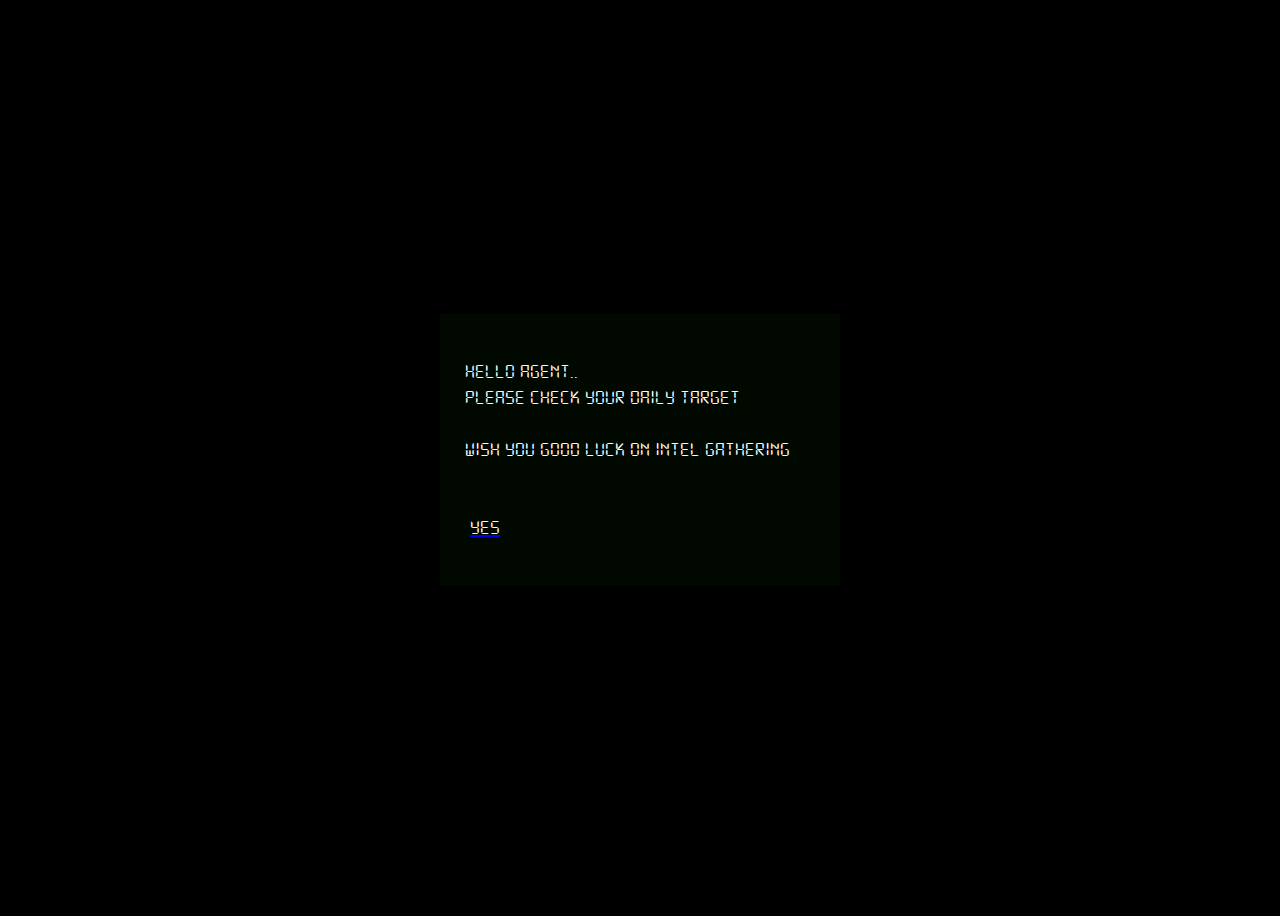
<file: index.html>
<!DOCTYPE html>
<html lang="en" dir="ltr">
  <head>
    <meta charset="utf-8">
    <title></title>
    <link rel="stylesheet" type="text/css" href="style.css">
  </head>
  <body>
    <div class="background"></div>

<div class="subtitle1"><p1>hello agent..<br>please check your daily target<br><br>wish you good luck on intel gathering<br><br><br>
<a href="ins.html"><p1>yes</p1>
</div>


  </body>
</html>
</file>
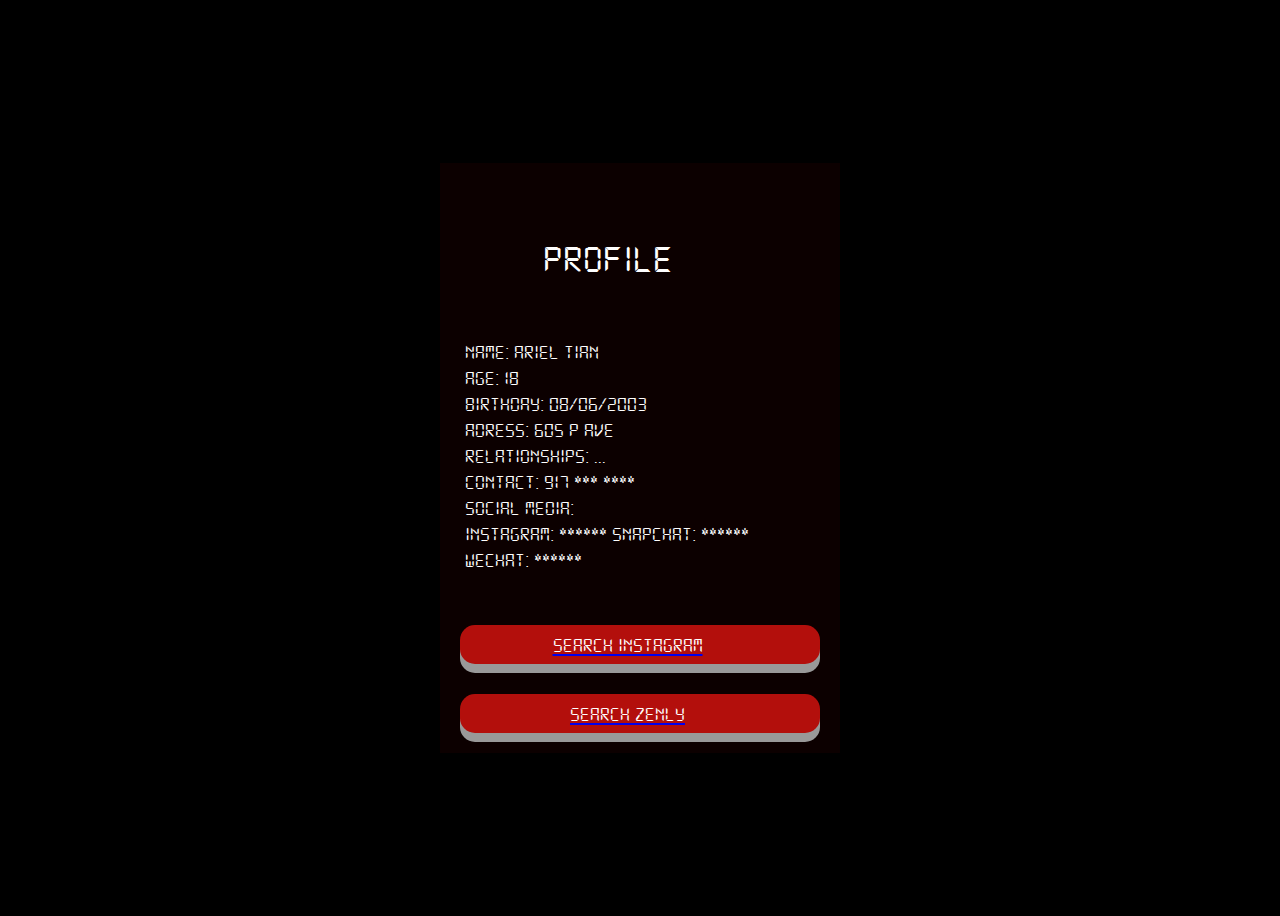
<file: ins.html>
<!DOCTYPE html>
<html lang="en" dir="ltr">
  <head>
    <meta charset="utf-8">
    <title></title>

    <link rel="stylesheet" type="text/css" href="style.css">
  </head>
  <body>

        <div class="background3">
          <div class="subtitle">

<p5>Profile</p5>
          <p2>Name: Ariel Tian<br>
          Age: 18<br>
          Birthday: 08/06/2003<br>
          Adress: 605 P Ave<br>
          Relationships: ... <br>
          contact: 917 *** **** <br>
          social media:<br>
          instagram: ******
          Snapchat: ******
          WeChat: ******

          <br>
          <br>
          </p2>
          <button class="button"><a href="ins1.html"><p2>search instagram</p2></button><br>
          <button class="button"><a href="zenly.html"><p2>search zenly</p2></button>

          </div>
          </div>



            </body>
            </html>
</file>
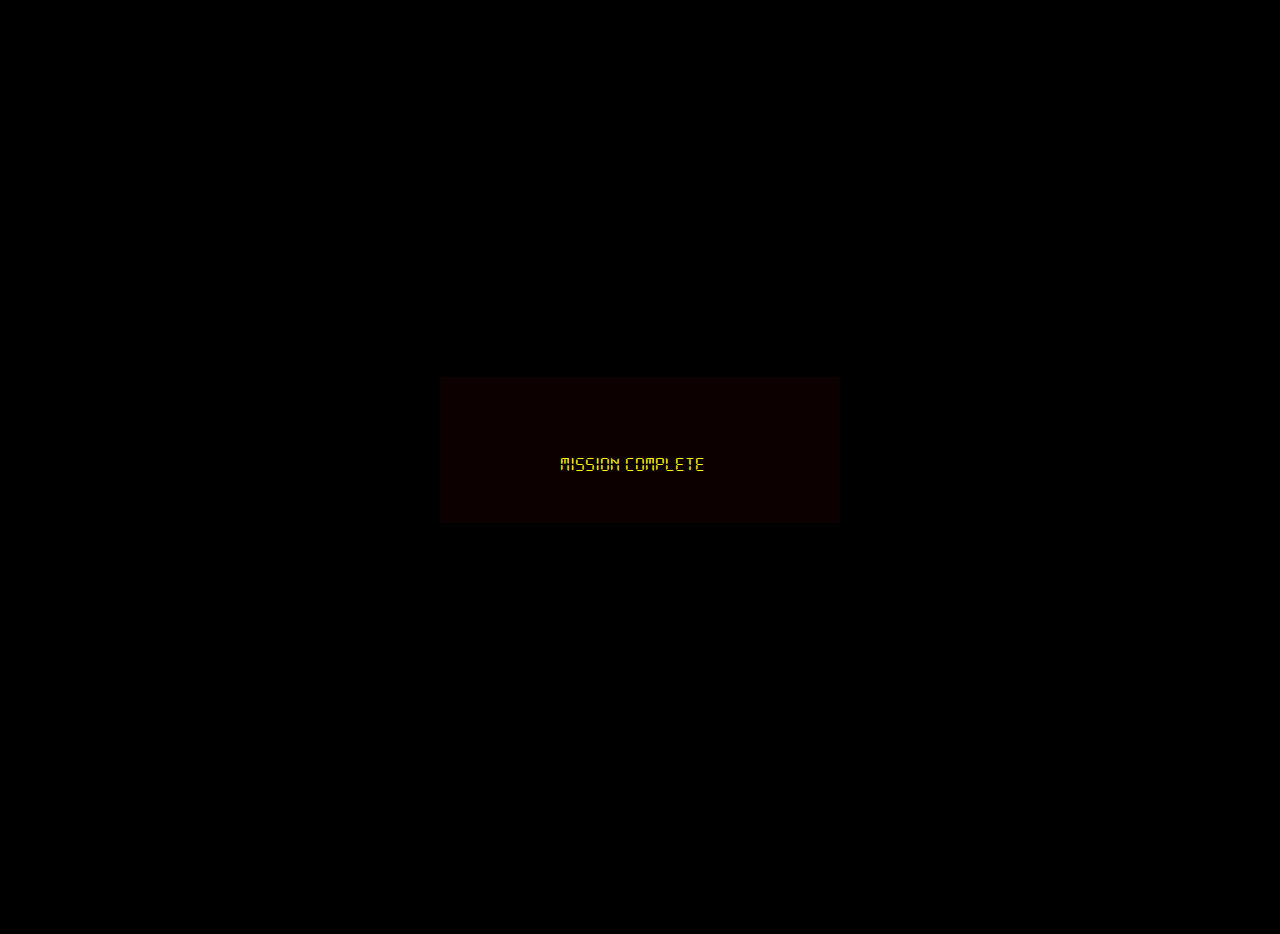
<file: landing.html>
<!DOCTYPE html>
<html lang="en" dir="ltr">
  <head>
    <meta charset="utf-8">
    <title></title>
    <link rel="stylesheet" type="text/css" href="style.css">
  </head>
  <body>
<<div class="background2">

</div>
  <div class="subtitle">
    <p4>mission complete</p4>


  </div>

  </body>
</html>
</file>
<file: style.css>
.background{
  width: 100%;
  height: 100vh;
  background-color: black;
  background-position: center;
  background-repeat: no-repeat;
  position: relative;
  background-image: url(https://s-media-cache-ak0.pinimg.com/originals/7b/d3/92/7bd3921e16b7f06ddff37b9d6f07a10f.jpg);
  background-size: 100%;
}
body{
  background-color:black;
}
.background2{
  width: 100%;
  height: 100vh;
  background-color: black;
  background-position: center;
  background-repeat: no-repeat;
  position: relative;
  background-size: 100%;
}


.background1{
  width: 100%;
  height: 160vh;
  position: relative;
  background-color: black;
  background-position: center;
  background-repeat: repeat-y;
  background-size: 100%;

}

.background3{
  width: 100%;
  height: 900px;
  position: relative;
  background-color: black;
  background-position: center;
  background-size: 100%;

}

@font-face {
  font-family: DS-DIGI;
  src: url(DS-DIGI.TTF);
}


.title {
  font-family: "DS-DIGI", serif;
  background-color: rgb(0,0,0);
  background-color: rgba(0,0,0, 0.0);
  color: white;
  font-size: 50px;
  position: relative;
  top: 50%;
  left: 50%;
  transform: translate(-50%, -50%);
  z-index: 2;
  width: 300px;
  padding: 20px;
  text-align: center;
}

.subtitle {
  display: flex;
  flex-direction: column;

  position:absolute;
  font-family: "DS-DIGI", serif;
  background-color: rgb(0,0,0);
  background-color: rgba(40,0,0, 0.3);
  color: white;
  font-size: 30px;
  top: 50%;
  left: 50%;
  transform: translate(-50%, -50%);
  width: 400px;
  padding: 20px;
}

.subtitle1 {
  display: flex;
  flex-direction: column;

  position:absolute;
  font-family: "DS-DIGI", serif;
  background-color: rgb(0,0,0);
  background-color: rgba(0,20,0, 0.4);
  color: white;
  font-size: 30px;
  top: 50%;
  left: 50%;
  transform: translate(-50%, -50%);
  width: 400px;
  padding: 20px;
}

.loc{
  display:flex;
  flex-direction: row;
  align-items: center;
  align-content: flex-end;
  padding-top: 20px;
  padding-bottom: 20px;
}

.p1{

}
*{
  box-sizing:border-box;
}

.icon {

  padding: 240px;
  display: flex;
  flex-direction: column;
  align-items: center;
}

.icon2 {
  background-color: black;
  padding: 200px;
  padd
  display: flex;
  flex-direction: column;
  align-items: center;
}

.container{
  overflow: hidden;
}

.zoomimg{
  width: 100%;
  height: 100%;
  transition: 1s;
}

.zoomimg:hover{
  transform: scale(1.3);
}

.close2 {
    position: absolute;
    font-family: 'Aquire';
    top: 3%;
    right: 3%;
    font-size: 2vmin;
    cursor: pointer;
}



* {
  box-sizing: border-box;
}

.column {
  float: left;
  width: 50%;
  padding: 10px;
}

.column img {
  margin-top: 12px;
}

/* Clear floats after the columns */
.row:after {
  content: "";
  display: table;
  clear: both;
}
p1 {
  text-align:left;
  font-size: 20px;
  line-height: 1.3;
  padding: 5px;
  margin-left: 00px;
  margin-right: 25px;
  margin-top: 20px;
  margin-bottom: 20px;
  color : white;
  border: 0px;
  border-color: #black;
  font-family: "DS-DIGI", serif;
}

p1 {background-color: #black;}

p1.alignleft{
  display: flex;
  text-align: left;
}

p1.alignright{
  display: flex;
  text-align: right;
}


p2 {
  text-align:left;
  font-size: 20px;
  line-height: 1.3;
  padding: 5px;
  margin-left: 00px;
  margin-right: 25px;
  margin-top: 30px;
  margin-bottom: 20px;
  color : white;
  border: 0px;
  border-color: #black;
  font-family: "DS-DIGI", serif;
}

p2 {background-color: #black;}

p2.alignleft{
  display: flex;
  text-align: left;
}

p2.alignright{
  display: flex;
  text-align: right;
}

p3 {
  text-align:left;
  font-size: 20px;
  line-height: 1.3;
  padding: 5px;
  margin-left: 00px;
  margin-right: 25px;
  margin-top: 20px;
  margin-bottom: 20px;
  color : red;
  border: 0px;
  border-color: #black;
  font-family: "DS-DIGI", serif;
}

p3 {background-color: #black;}

p3.alignleft{
  display: flex;
  text-align: left;
}

p3.alignright{
  display: flex;
  text-align: right;
}

p {
  text-align:left;
  font-size: 20px;
  line-height: 1.3;
  padding: 20px;
  margin-left: 1005px;
  margin-right: 215px;
  margin-top: 20px;
  margin-bottom: 20px;
  color : white;
  border: 10px;
  border-color: #black;
  font-family: "DS-DIGI", serif;
}

p {background-color: #black;}

p.alignleft{
  display: flex;
  text-align: left;
}

p.alignright{
  display: flex;
  text






  -align: right;
}


.hide {
  display: none;
}

.myDIV:hover + .hide {
  display: block;
  color: red;
}

.button {
  padding: 5px 15px;
  font-size: 24px;
  text-align: center;
  cursor: pointer;
  outline: none;
  color: white;
  background-color: #b30f0c;
  border: none;
  border-radius: 15px;
  box-shadow: 0 9px #999;
}

.button:hover {background-color: #3e8e41}

.button:active {
  background-color: #white;
  box-shadow: 0 7px #666;
  transform: translateY(4px);
}


p4 {
  text-align:center;
  font-size: 20px;
  line-height: 1.3;
  padding: 5px;
  margin-left: 10px;
  margin-right: 25px;
  margin-top: 50px;
  margin-bottom: 20px;
  color : yellow;
  border: 0px;
  border-color: #black;
  font-family: "DS-DIGI", serif;
}

p4 {background-color: #black;}

p4.alignleft{
  display: flex;
  text-align: left;
}

p4.alignright{
  display: flex;
  text-align: right;
}



p5 {
  text-align:center;
  font-size: 40px;
  line-height: 1.3;
  padding: 0px;
  margin-left: -40px;
  margin-right: 25px;
  margin-top: 50px;
  margin-bottom: 20px;
  color : white;
  border: 10px;
  border-color: #black;
  font-family: "DS-DIGI", serif;
}

p5 {background-color: #black;}

p5.alignleft{
  display: flex;
  text-align: left;
}

p5.alignright{
  display: flex;
  text-align: right;
}
</file>
